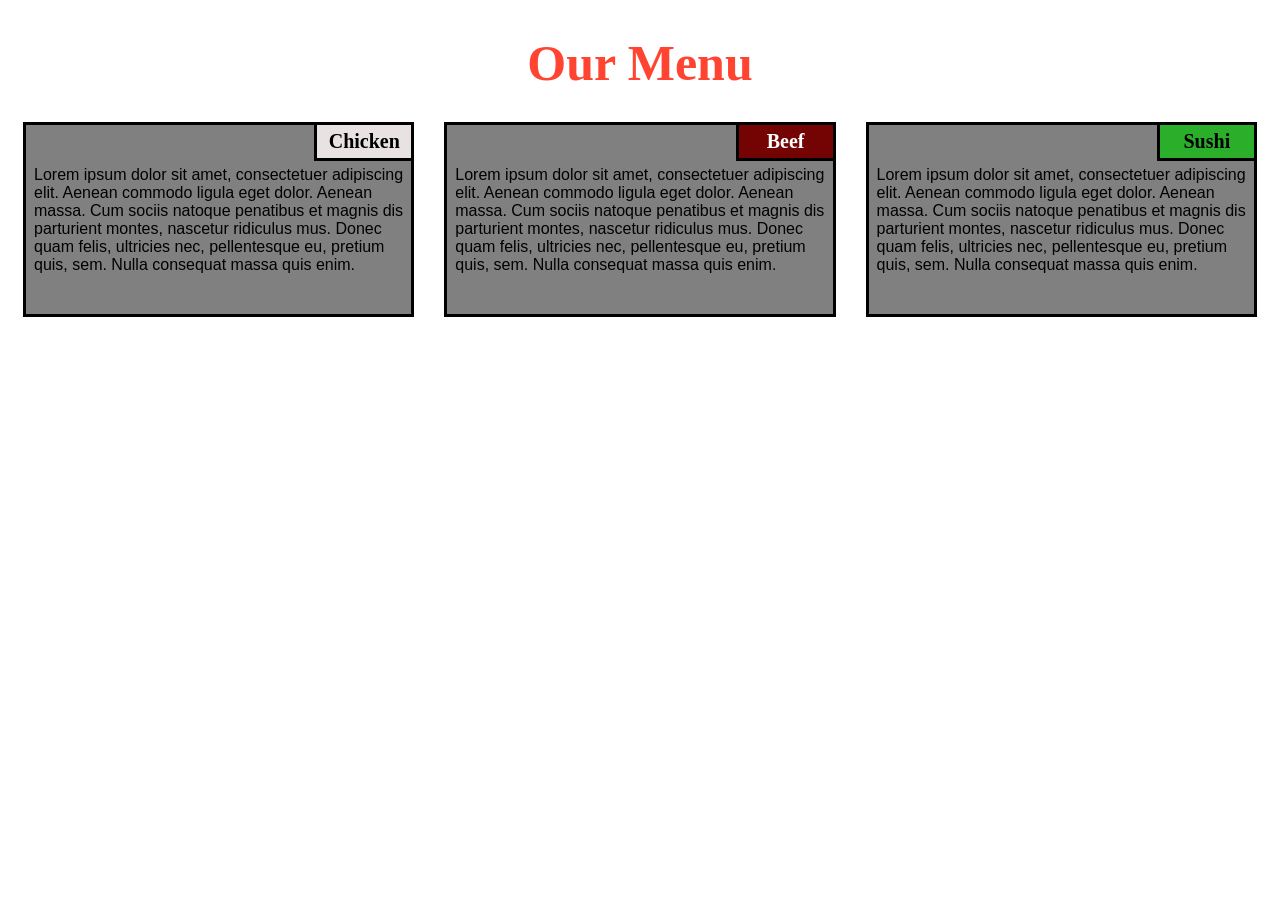
<file: index.html>
<!DOCTYPE html>
<html>

<head>
    <meta charset="utf-8">
    <title>module2-solution</title>
</head>
<link rel="stylesheet" type="text/css" href="css/style.css">

<body>
    <h1>Our Menu</h1>
    <section class="column-lg-4 colmn-md-6 colmn-sm-12">
        <div>
            <p class="me1">Chicken</p>
            <p class="content">
                Lorem ipsum dolor sit amet, consectetuer adipiscing elit. Aenean commodo ligula eget dolor. Aenean massa. Cum sociis natoque penatibus et magnis dis parturient montes, nascetur ridiculus mus. Donec quam felis, ultricies nec, pellentesque eu, pretium quis, sem. Nulla consequat massa quis enim.
            </p>
        </div>
    </section>
    <section class="column-lg-4 colmn-md-6 colmn-sm-12">
        <div>
            <p class="me2">Beef</p>
            <p class="content">
                Lorem ipsum dolor sit amet, consectetuer adipiscing elit. Aenean commodo ligula eget dolor. Aenean massa. Cum sociis natoque penatibus et magnis dis parturient montes, nascetur ridiculus mus. Donec quam felis, ultricies nec, pellentesque eu, pretium quis, sem. Nulla consequat massa quis enim.
        </div>
    </section>
    <section class="column-lg-4 colmn-md-12 colmn-sm-12">
        <div>
            <p class="me3">Sushi</p>
            <p class="content">
                Lorem ipsum dolor sit amet, consectetuer adipiscing elit. Aenean commodo ligula eget dolor. Aenean massa. Cum sociis natoque penatibus et magnis dis parturient montes, nascetur ridiculus mus. Donec quam felis, ultricies nec, pellentesque eu, pretium quis, sem. Nulla consequat massa quis enim.
            </p>
        </div>
</body>

</html>
</file>
<file: css/style.css>
/*basic style*/
* {
    box-sizing: border-box;
}

body {
    background-color: white;
}

h1 {
   margin-bottom: 15px;
text-align: center;
color: #ff4532;
font-size: 50px;
}

section {
    position: relative;
    padding: 15px;
    width: 90%;
}

p {
    position: relative;
    clear: right;
}

div {
    position: relative;
    background-color: gray;
    border: 3.5px solid black;
    width: 100%;
    margin-left: auto;
    margin-right: auto;
    margin-bottom: auto;
}

.me1 {
    float: right;
    width: 100px;
    padding: 5px;
    margin: -3px -3px 0px;
    border: 3.5px solid black;
    text-align: center;
    font-size: 125%;
    font-weight: bold;
    background-color: #e9e2e3;

}

.me2 {
    float: right;
    color: white;
    width: 100px;
    padding: 5px;
    margin: -3px -3px 0px;
    border: 3.5px solid black;
    text-align: center;
    font-size: 125%;
    font-weight: bold;
    background-color: #740303;

}

.me3 {
    color: black;
    float: right;
    width: 100px;
    padding: 5px;
     margin: -3px -3px 0px;
    border: 3.5px solid black;
    text-align: center;
    font-size: 125%;
    font-weight: bold;
    background-color: rgb(43, 174, 41);

}

.content {
    padding: 5px;
    border: none;
    background-color: gray;
    font-family: Helvetica;
    color: black;
    margin: 3px ;
    height: 150px;
    overflow: auto;
}

.row {
    width: 90%;
}

/*desktop version*/
@media (min-width: 992px) {
    .column-lg-4 {
        float: left;
        width: 33.33%;
    }
}

/*tablet version*/
@media (min-width: 768px) and (max-width: 991px) {
    .colmn-md-6 {
        float: left;
        width: 50%;
        margin-left: auto;
        margin-right: auto;
    }

    .colmn-md-12 {
        float: left;
        width: 100%;
        margin-left: auto;
        margin-right: auto;
    }
}

/*mobile version*/
@media (max-width: 767px) {
    .colmn-sm-12 {
        float: left;
        width: 100%;
    }
}
</file>
